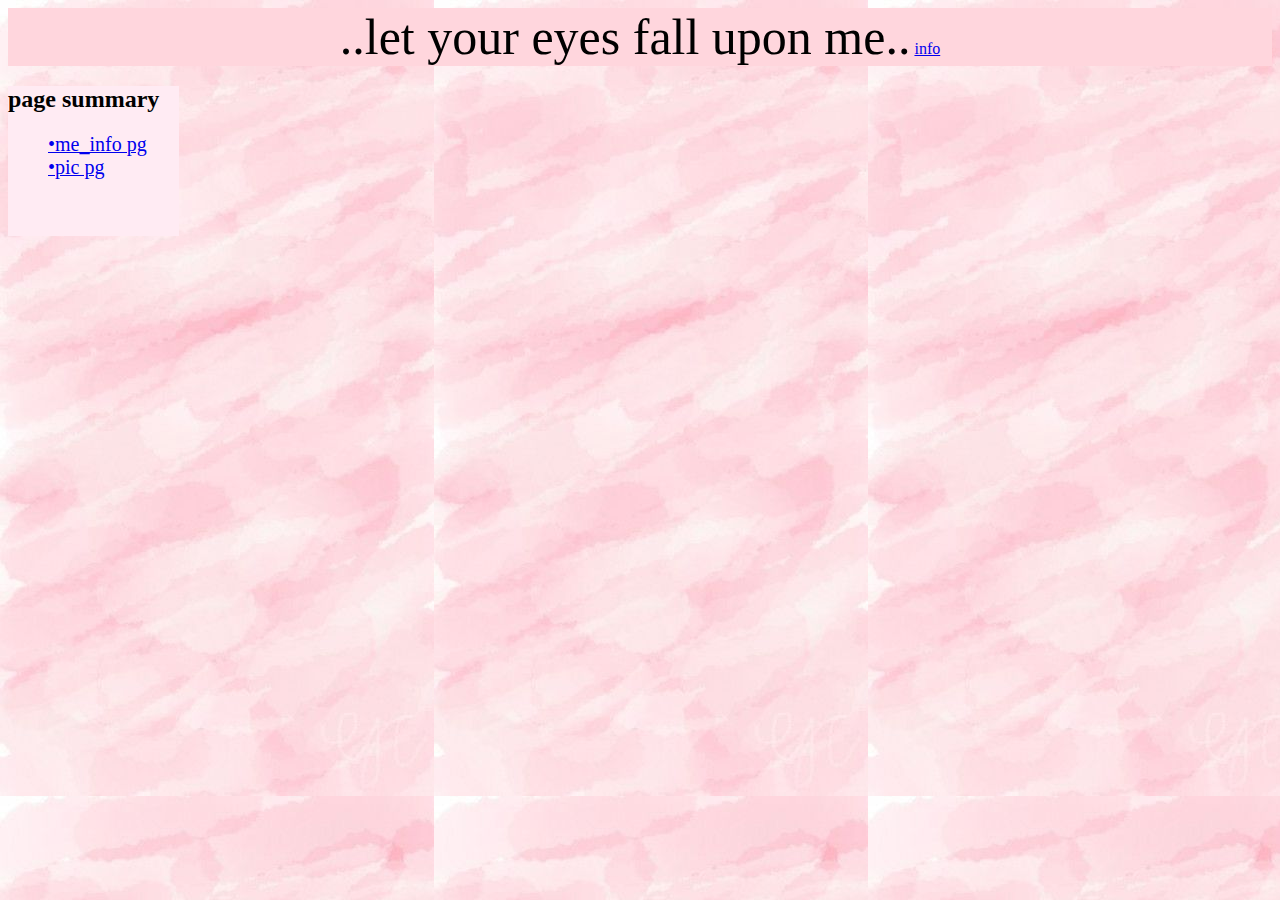
<file: index.html>
<!DOCTYPE html>
<html lang="en">
    <head>
        <meta charset="UTF-8">
        <meta name="viewport" content="width=device-width, initial-scale=1.0">
        <title>stradin</title>
        <link rel="icon" href="btcsp.jpg">
        <link rel="stylesheet" href="stylei.css">
    </head>
    <body>
        <header>
           <h id="h1">..let your eyes fall upon me..</h>
           <a href="info.html">info</a>
        </header>
        <main>
            <div id="sum">
                <dl id="ls">
                    <dt><h2 id="h2">page summary</h2></dt>
                    <a href="meinf.html">
                        <dd><h class="dd">•me_info pg</h></dd>
                    </a>
                    <a href="pics.html">
                        <dd><h class="dd">•pic pg</h></dd>
                    <!--</a>
                    <a href="blogs.html">
                        <dd><h class="dd">•blog pg</h></dd>
                    </a>-->
                </dl>
            </div>
        </main>
        <script src="index.js"></script>
    </body>
</html>
</file>
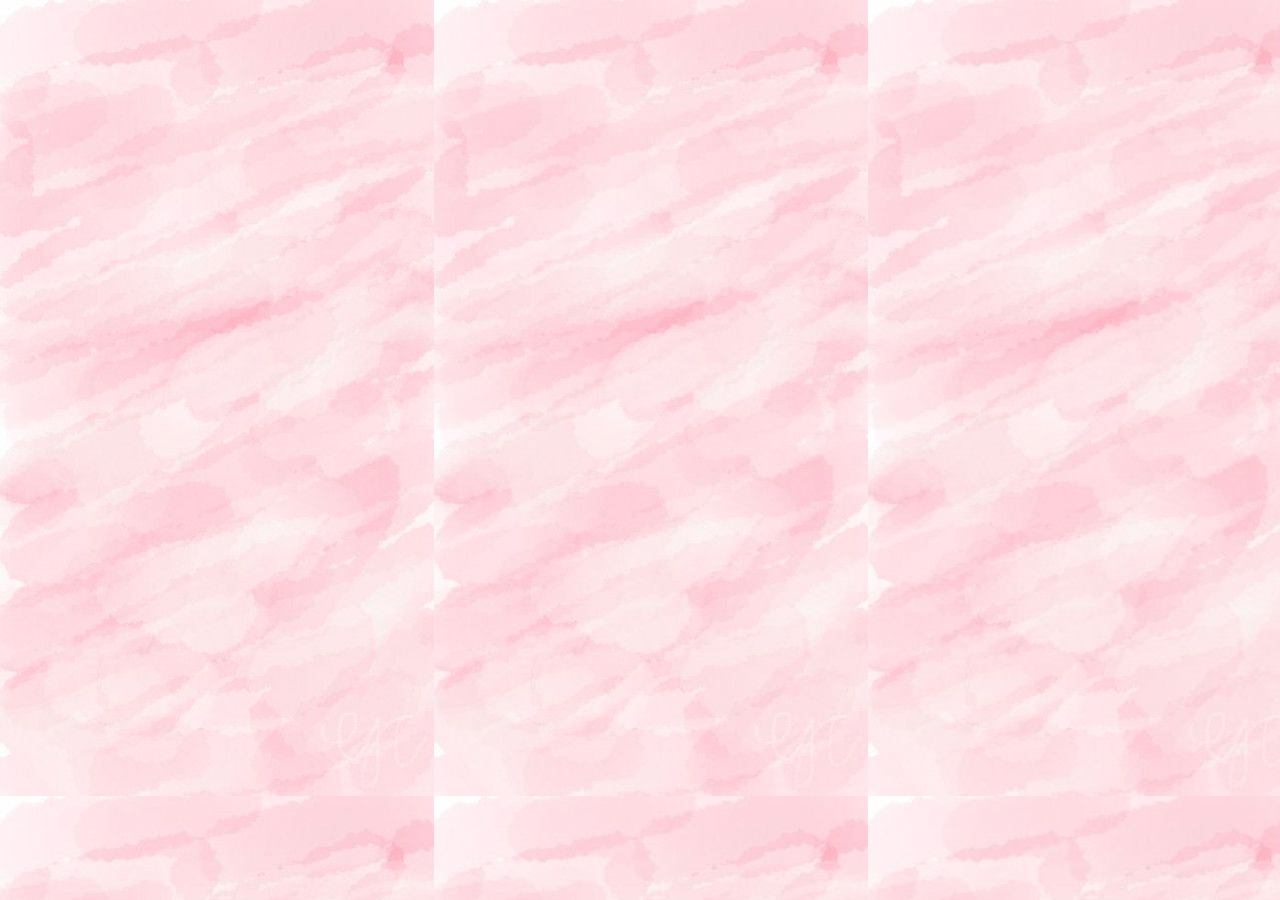
<file: blogs.html>
<!DOCTYPE html>
<html lang="en">
    <head>
        <meta charset="UTF-8">
        <meta name="viewport" content="width=device-width, initial-scale=1.0">
        <title>Blogs</title>
        <link rel="stylesheet" href="stylebl.css">
    </head>
    <body>
        <header>
            
        </header>
    </body>
</html>
</file>
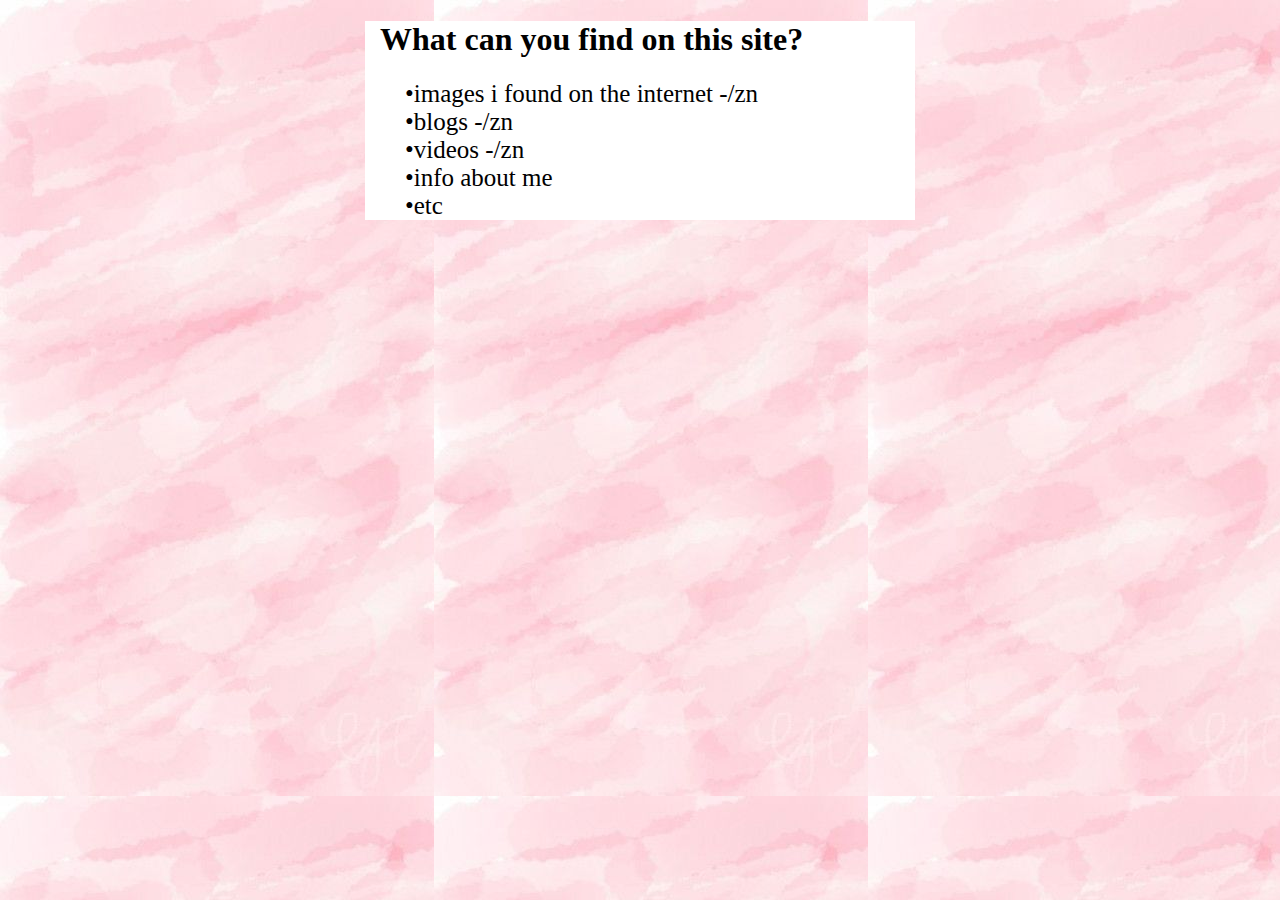
<file: info.html>
<!DOCTYPE html>
<html lang="en">
    <head>
        <meta charset="UTF-8">
        <meta name="viewport" content="width=device-width, initial-scale=1.0">
        <title>INFO</title>
        <link rel="stylesheet" href="stylefo.css">
        <link rel="icon" href="img/Untitled.png">
    </head>
    <body>
        <div id="box">
            <dl>
                <dt><h1>What can you find on this site?</h1></dt>
                <dd><h class="dd">•images i found on the internet -/zn</h></dd>
                <dd><h class="dd">•blogs -/zn</h></dd>
                <dd><h class="dd">•videos -/zn</h></dd>
                <dd><h class="dd">•info about me</h></dd>
                <dd><h class="dd">•etc</h></dd>
            </dl>
        </div>
    </body>
</html>
</file>
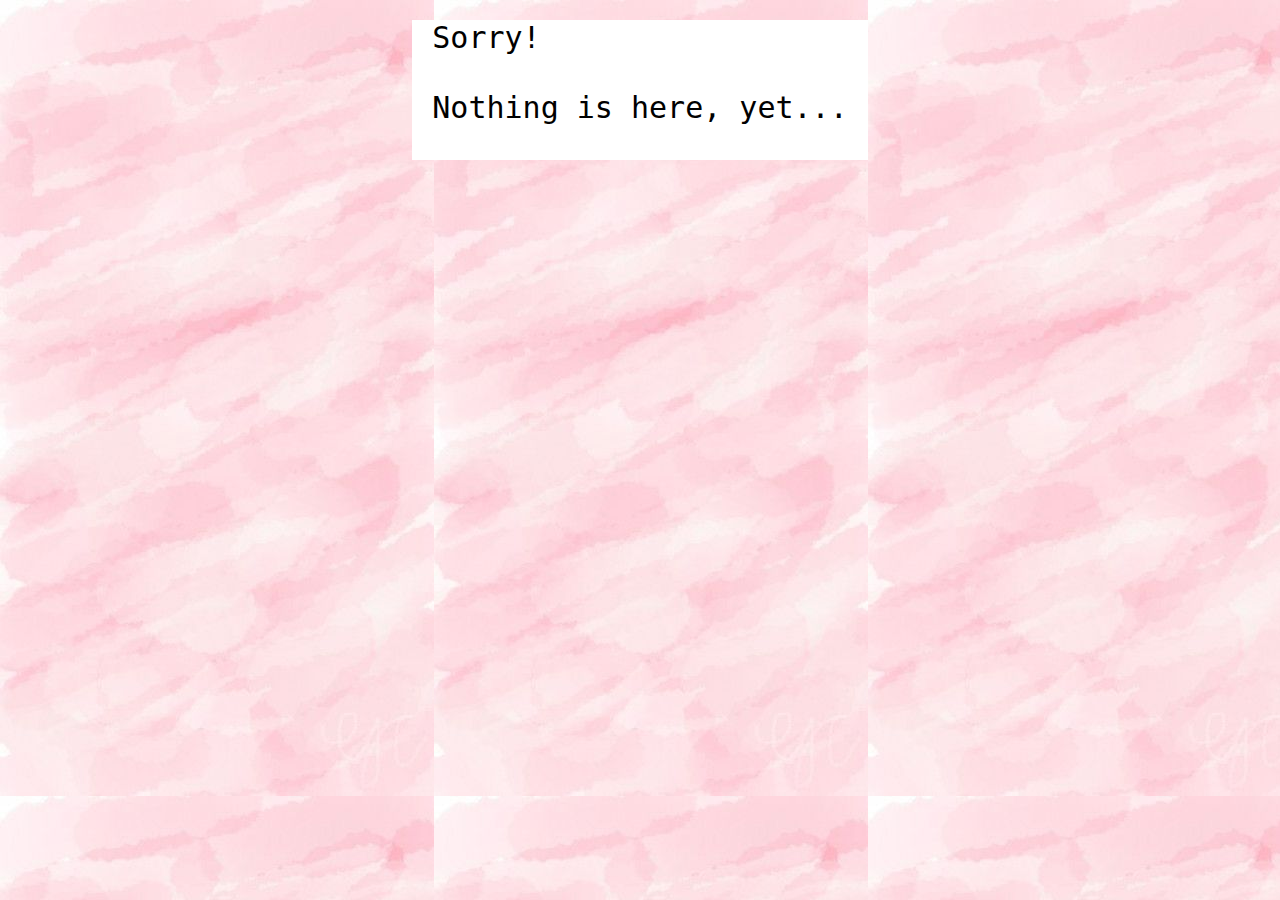
<file: meinf.html>
<!DOCTYPE html>
<html lang="en">
    <head>
        <meta charset="UTF-8">
        <meta name="viewport" content="width=device-width, initial-scale=1.0">
        <title>ABTME</title>
        <link rel="icon" href="/img/Untitled.png">
    </head>
    <style>
        body{
            background-image: url("img/3d055ff3b48d4072e2cc44f50936b8e1.jpg");
        }
        div{
            margin: auto;
            background-color: white;
            width: fit-content;
            height: fit-content;
        }
        pre{
            font-size: 30px;
            margin: 20px;
        }
    </style>
    <body>
        <div>
            <pre>
Sorry!

Nothing is here, yet...
            </pre>
        </div>
    </body>
</html>
</file>
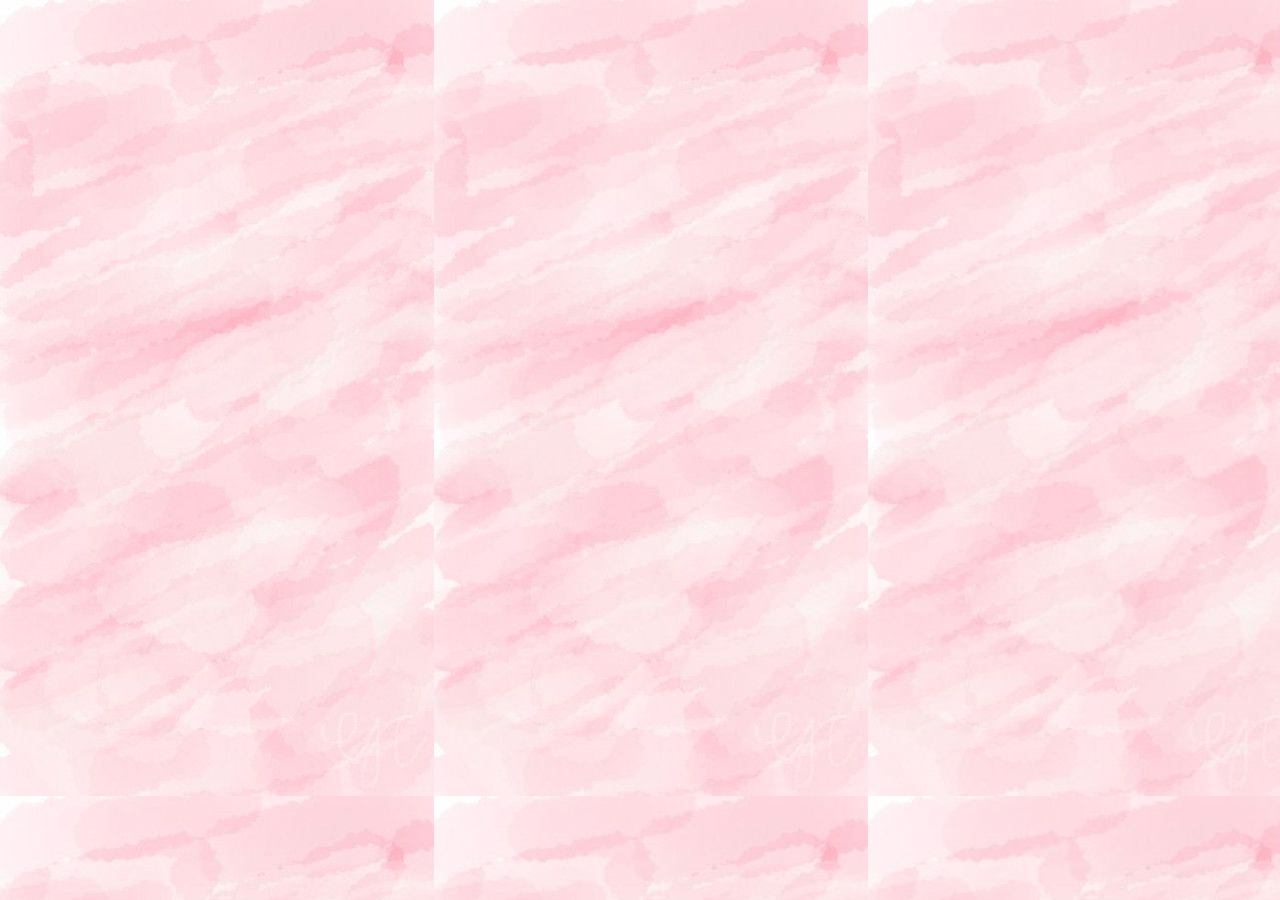
<file: pics.html>
<!DOCTYPE html>
<html lang="en">
    <head>
        <meta charset="UTF-8">
        <meta name="viewport" content="width=device-width, initial-scale=1.0">
        <title>pics</title>
    </head>
    <style>
        body{
            background-image: url("img/3d055ff3b48d4072e2cc44f50936b8e1.jpg");
        }
    </style>
    <body>
        
    </body>
</html>
</file>
<file: stylei.css>
body{
    background-image: url('img/3d055ff3b48d4072e2cc44f50936b8e1.jpg');
    font-family: Verdana;
}
header{
    background-color: rgb(255, 214, 221);
    text-align: center;
}
#h1{
    font-size: 50px;
}
#srd{
    max-width: 200px;
    float: left;
}
#srd2{
    max-width: 200px;
    float: right;
}
#sum{
    background-color: rgb(255, 235, 243);
    width: fit-content;
    height: 150px;
}
#h2{
    margin-right: 20px;
}
.dd{
    font-size: 20px;
}
</file>
<file: stylebl.css>
body{
    background-image: url('img/3d055ff3b48d4072e2cc44f50936b8e1.jpg');
}
</file>
<file: stylefo.css>
body{
    background-image: url('img/3d055ff3b48d4072e2cc44f50936b8e1.jpg');
}
#box{
    margin: auto;
    background-color: rgb(255, 255, 255);
    width: 550px;
    height: auto;
    max-height: 1200px;
}
h1{
    margin-left: 15px;
}
.dd{
    font-size: 25px;
}
</file>
